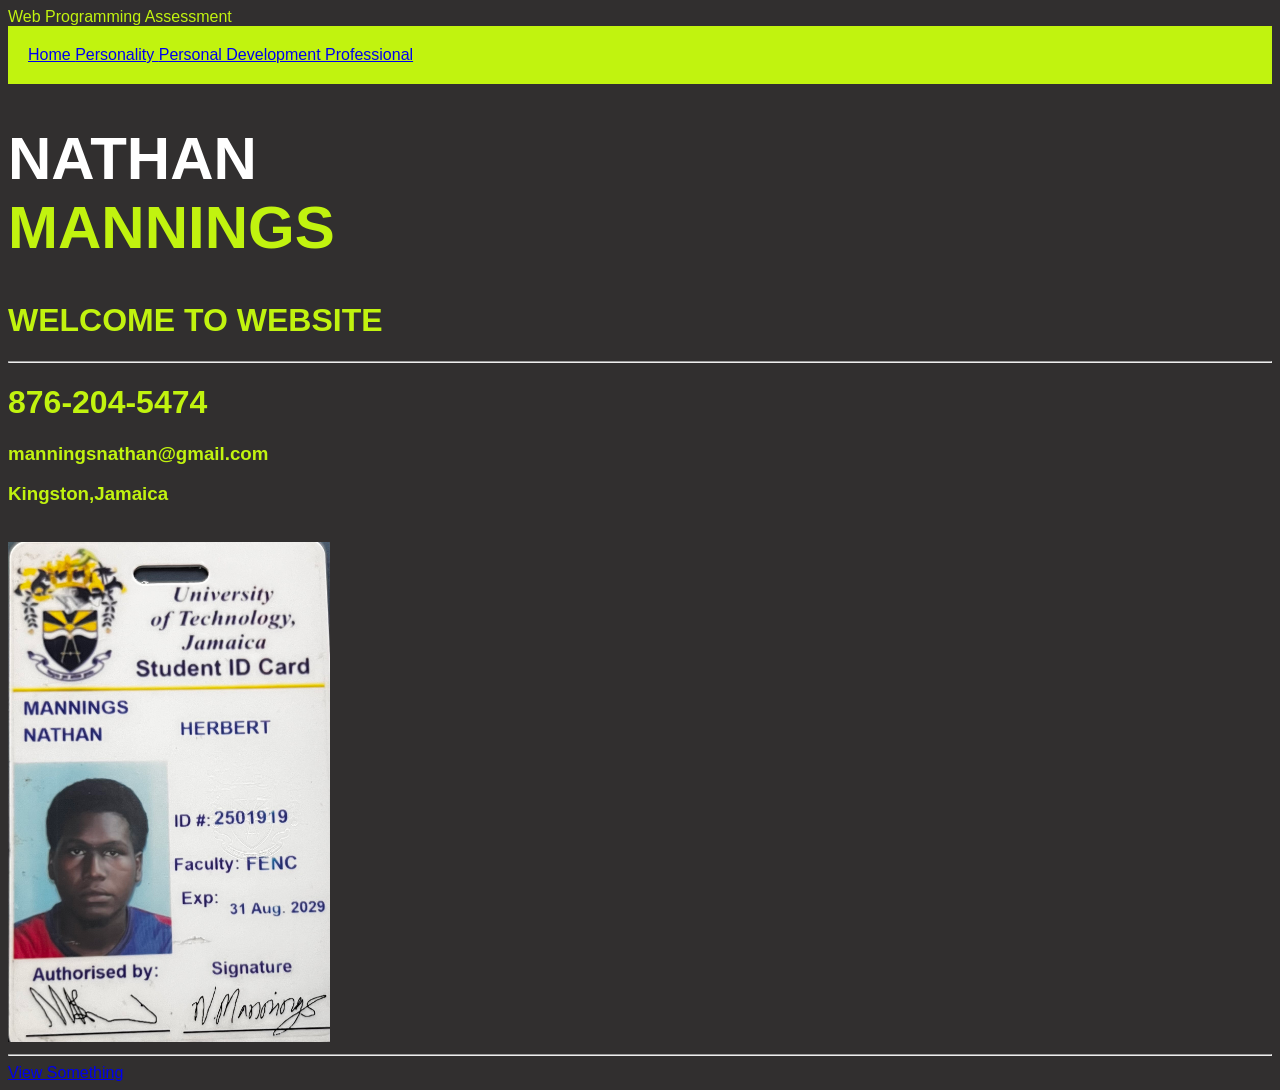
<file: index.html>
<!DOCTYPE html>
<html lang="en">
<head>
    <meta charset="UTF-8">
    <meta name="viewport" content="width=device-width, initial-scale=1.0">
    <link rel="stylesheet" href="style.css"
     <title>Web Programming Assessment</title>

    
  
</head>
<header>
        <a href="index.html">Home   </a>
        <a href="Personality.html">Personality   </a>
        <a href="Portfolio.html">Personal Development   </a>
        <a href="Professional.html">Professional   </a>
    </nav>
</header>

<body>

    <h1 style="font-size:60px;">
        <span class="white-text">NATHAN<br></span>
        <span class="green-text">MANNINGS</span>

        
    </h1>



    <h1>WELCOME TO WEBSITE</h1>

    <hr class="custom-line">

    <h1>876-204-5474</h1>
    <h3>manningsnathan@gmail.com</h3>
    <h3>Kingston,Jamaica</h3><br>
           
        <img src ="student.jpeg"
        alt="My Utech ID photo
         width="500" height="500"></a>
        <hr class="custom-line">

        


<a href="https://www.youtube.com/watch?v=nlcIKh6sBtc&list=RDQMP-o8WXSPM&index=6" target="_blank">View Something</a>



</body>
</html>
</file>
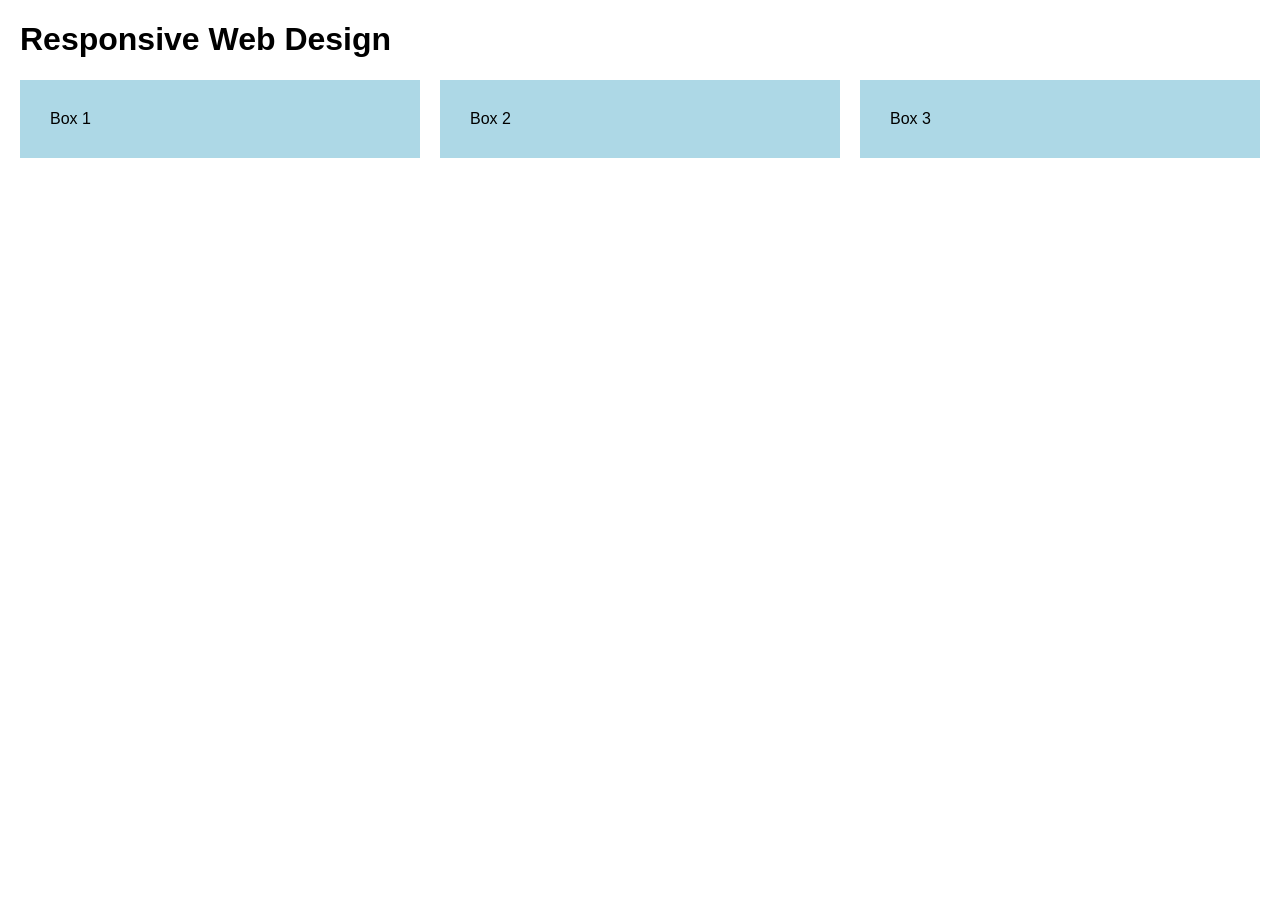
<file: Labb.html>
<!DOCTYPE html> 
<html> 
<head> 
<title>Responsive Test</title> 
<style> 
body { font-family: Arial; margin: 20px; } 
.container { display: flex; gap: 20px; } 
.box { padding: 30px; background-color: lightblue; flex: 1; } 
@media (max-width: 375px) { 
.container { flex-direction: column; } 
} 
</style> 
</head> 
<body> 
<h1>Responsive Web Design</h1> 
<div class="container"> 
<div class="box">Box 1</div> 
<div class="box">Box 2</div> 
<div class="box">Box 3</div> 
</div> 
</body> 
</html>
</file>
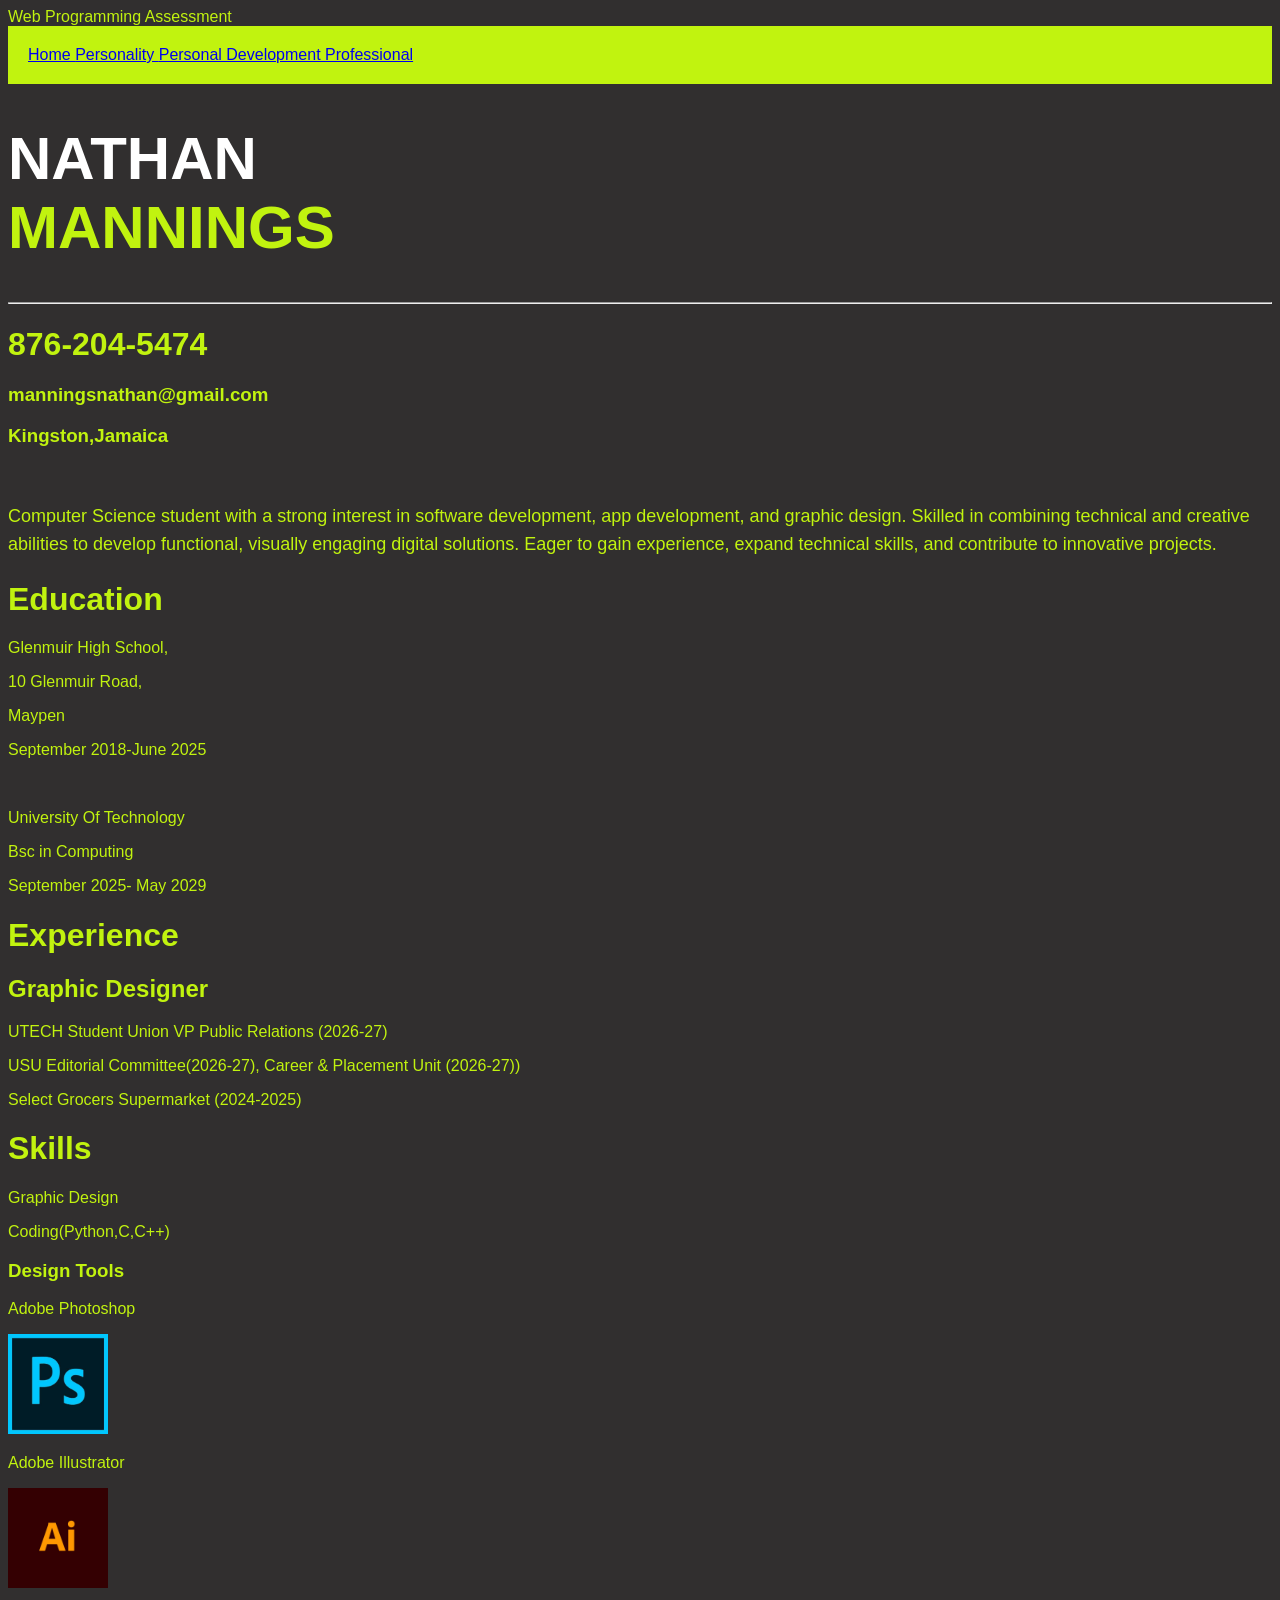
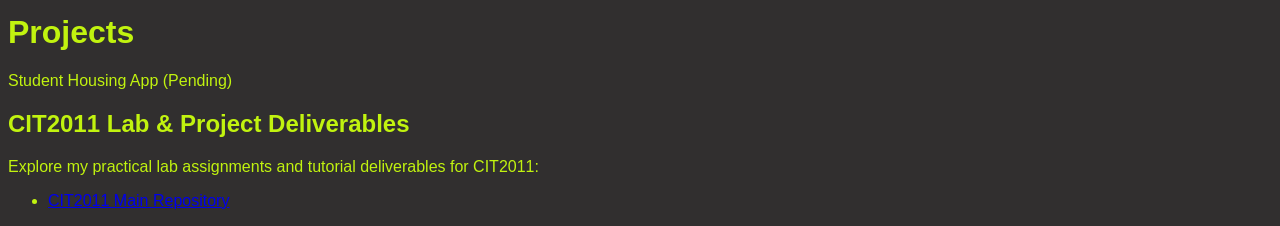
<file: Professional.html>
<!DOCTYPE html>
<html lang="en">
<head>
    <meta charset="UTF-8">
    <meta name="viewport" content="width=device-width, initial-scale=1.0">
    <link rel="stylesheet" href="style.css"
    <title>Web Programming Assessment</title>

    
  
</head>
<header>
        <a href="index.html">Home   </a>
        <a href="Personality.html">Personality   </a>
        <a href="Portfolio.html">Personal Development   </a>
        <a href="Professional.html">Professional   </a>
    </nav>
</header>

<body>

    <h1 style="font-size:60px;">
        <span class="white-text">NATHAN<br></span>
        <span class="green-text">MANNINGS</span>
    </h1>

    <hr class="custom-line">

    <h1>876-204-5474</h1>
    <h3>manningsnathan@gmail.com</h3>
    <h3>Kingston,Jamaica</h3><br>
           
        



    <p id="intro">Computer Science student with a strong interest in software development, app development, and graphic design. Skilled in combining technical and creative abilities to develop functional, visually engaging digital solutions. Eager to gain experience, expand technical skills, and contribute to innovative projects.</p>
    <h1> Education</h1>
   
    <p>Glenmuir High School,</p>
    <p>10 Glenmuir Road,</p>
    <p>Maypen</p>
    <p>September 2018-June 2025</p><br>
    <p>University Of Technology</p>
    <p>Bsc in Computing</p>
    <p>September 2025- May 2029</p>
    </p>
    
    <h1>Experience</h1>
    <h2>Graphic Designer</h2>

    <p></p>UTECH Student Union VP Public Relations (2026-27)</p>
USU Editorial Committee(2026-27),
Career & Placement Unit (2026-27))
</p>

   <p>Select Grocers Supermarket (2024-2025)</p>

   <h1>Skills</h1>
   <p>Graphic Design</p>
   <p>Coding(Python,C,C++)</p>
   <h3>Design Tools</h3>
   <p>Adobe Photoshop</p>
<img src="Photoshop-Logo-2015.jpg" alt="Adobe Photoshop" style="width: 100px; height: 100px;">

<p>Adobe Illustrator</p>
<img src="Illustrator-Icon-Vector.jpg" alt="Adobe Illustrator" style="width: 100px; height: 100px;">

<h1>Projects    </h1>
<p>Student Housing App (Pending)</p>


<section id="cit-projects">
    <h2>CIT2011 Lab & Project Deliverables</h2>
    <p>Explore my practical lab assignments and tutorial deliverables for CIT2011:</p>
    <ul>
        <li>
            <a href="https://github.com/illusive2k/CIT2011-Projects" target="_blank">
                CIT2011 Main Repository
            </a>
        </li>
    </ul>
</section>



</body>
</html>
</file>
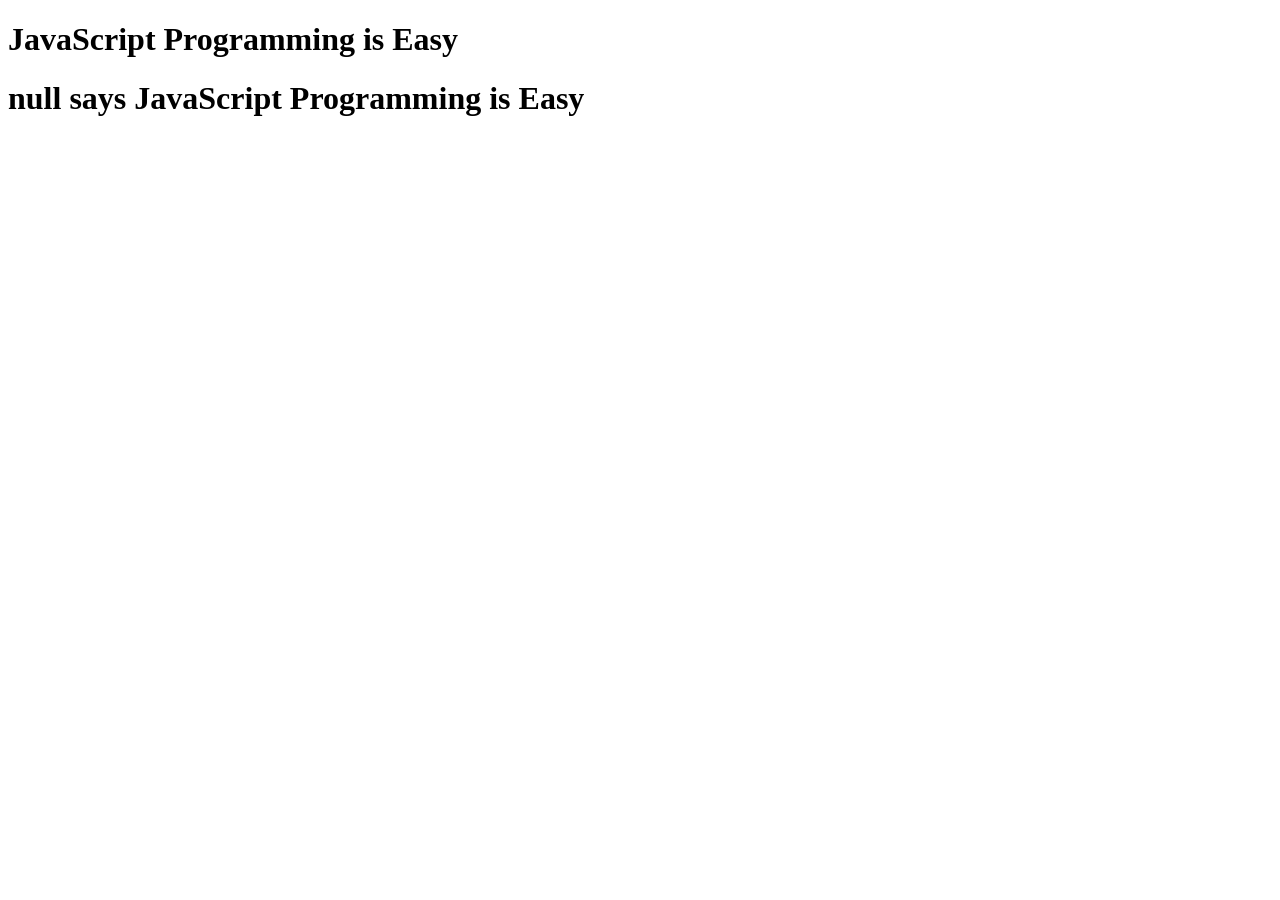
<file: test.html>
<!DOCTYPE html>
<html lang="en">
  <head>
    <script type="text/javascript">
     document.write("<h1>JavaScript Programming is Easy</h1>")

     var firstName = window.prompt("Enter your first name");
     var color= window.prompt("Enter your favorite color");
     var fontSize= window.prompt("Enter your favorite font size");
     document.write("<h1 style='color: " + color + "; font-size: " + fontSize + "px'>" + firstName + " says JavaScript Programming is Easy</h1>");

    </script>
  </head>
  <body>
  </body>
</html>
</file>
<file: style.css>
:root {
    --primary-color: #c1f30f;
    --secondary-color: #312f2f;
    --text-color: #c1f30f;
}
#intro {
    font-size: 18px;
    line-height: 1.6;
}

@media (max-width: 600px) {
    body { padding: 10px; }
}
header{
    background-color: var(--primary-color);
    padding: 20px;
    color: var(--secondary-color);
}

a img {
    border-radius: 8px;
    width: 300px;
    height: 150px;
    object-fit: cover;
}

nav a{
    color: var(--secondary-color);
    text-decoration: none;
    margin: 0 10px;
}

nav a:hover{
    text-decoration: underline;
}

body {
    background-color: #312f2f;
    color: var(--text-color);
    font-family: Arial, sans-serif;
}

/* Classes moved outside of body for standard CSS compatibility */
.white-text {
    color: white;
}

.green-text {
    color: #c1f30f;
}

h1 {
    color: var(--primary-color);
}
</file>
